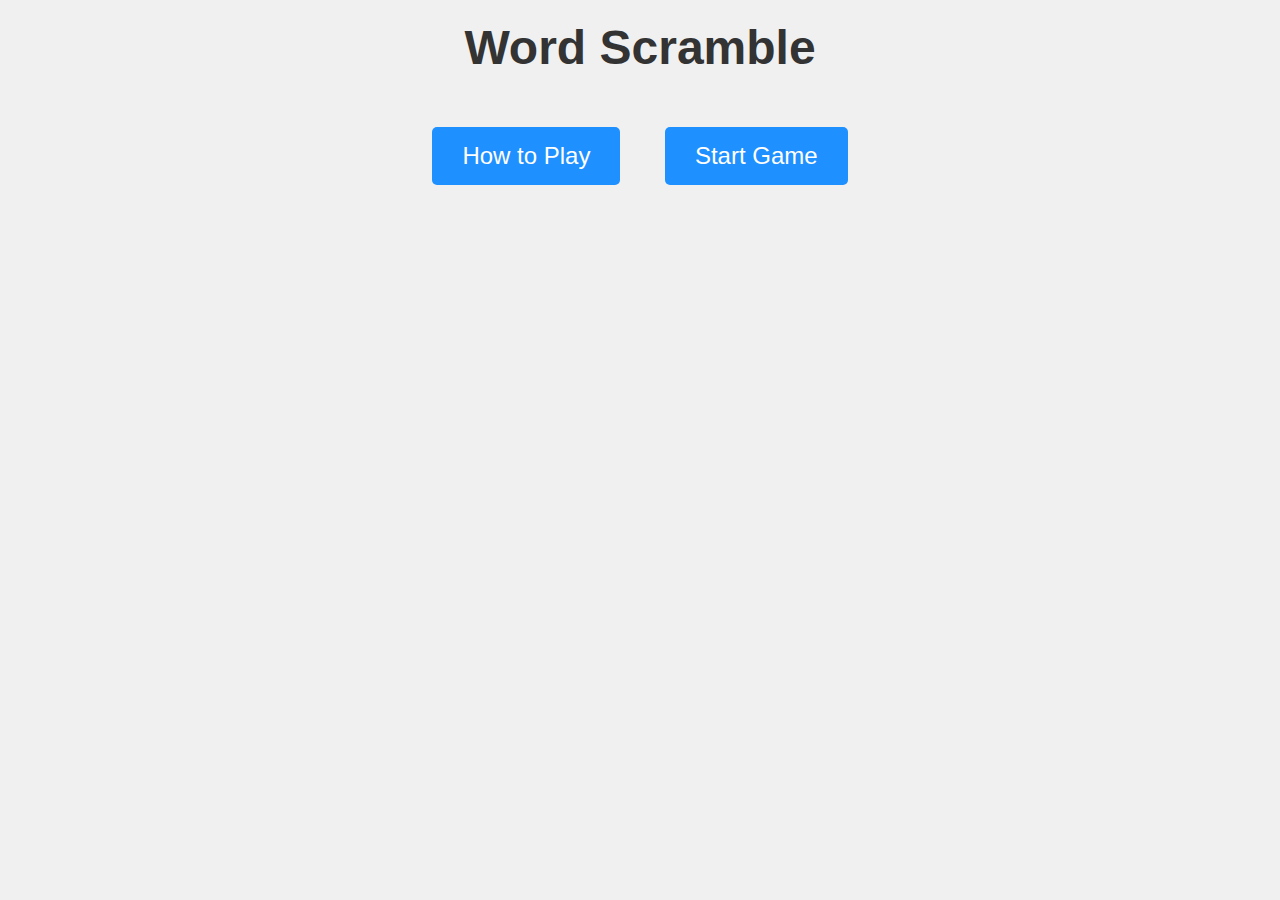
<file: index.html>
<!DOCTYPE html>
<html lang="en">
<head>
    <meta charset="UTF-8">
    <meta name="viewport" content="width=device-width, initial-scale=1.0">
    <title>Word Scramble</title>
    <link rel="stylesheet" href="./style.css">
</head>
<body>
    <h1>Word Scramble</h1>
    <button class="school" onclick="window.location.href='how-to-play.html'">How to Play</button>
    <button class="school" onclick="window.location.href='choose-theme.html'">Start Game</button>
</body>
</html>
</file>
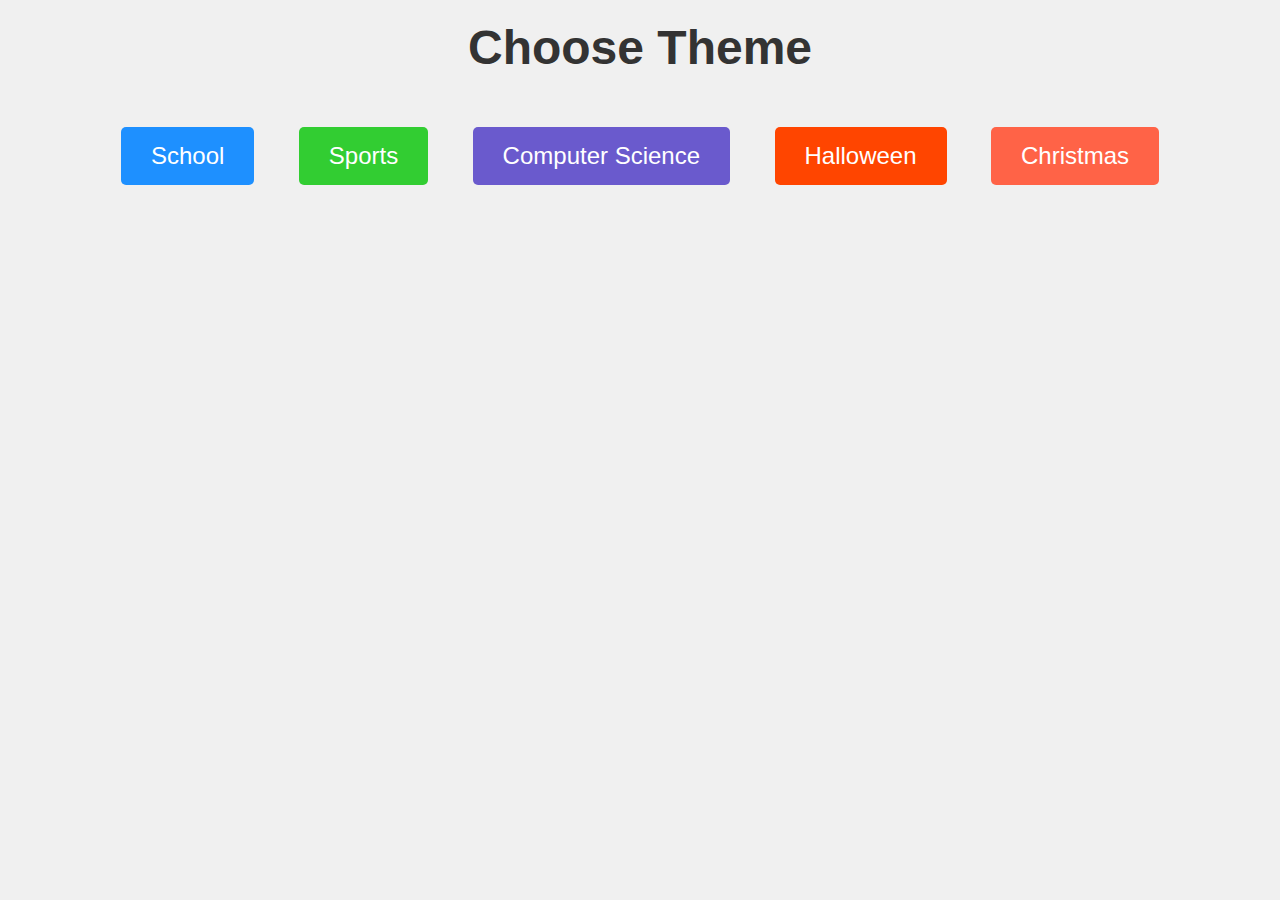
<file: choose-theme.html>
<!DOCTYPE html>
<html lang="en">
<head>
    <meta charset="UTF-8">
    <meta name="viewport" content="width=device-width, initial-scale=1.0">
    <title>Choose Theme</title>
    <link rel="stylesheet" href="./style.css">
</head>
<body>
    <centre><h1>Choose Theme</h1></centre>
    <button class="school" onclick="window.location.href='school.html'">School</button>
    <button class="sports" onclick="window.location.href='sports.html'">Sports</button>
    <button class="computer_science" onclick="window.location.href='computer-science.html'">Computer Science</button>
    <button class="halloween" onclick="window.location.href='halloween.html'">Halloween</button>
    <button class="christmas" onclick="window.location.href='christmas.html'">Christmas</button>
</body>
</html>
</file>
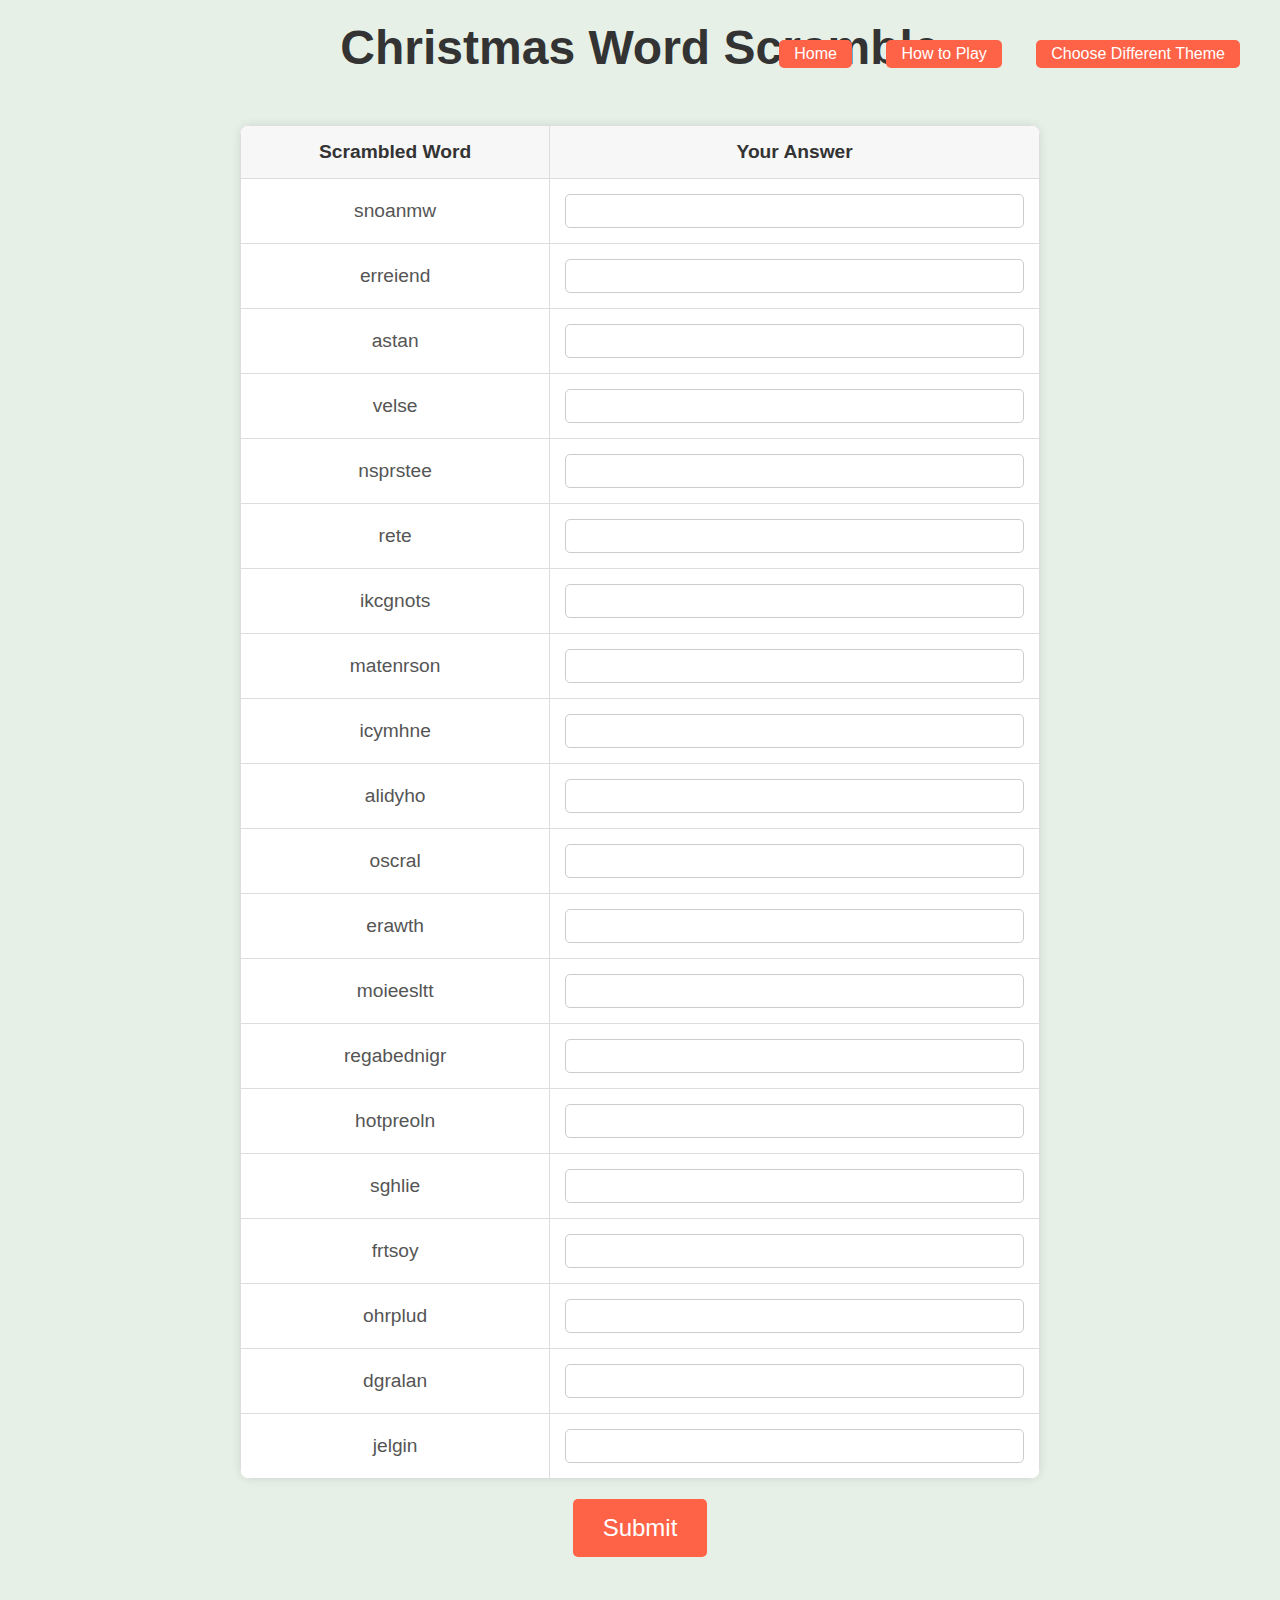
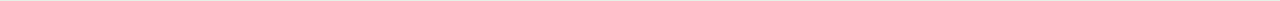
<file: christmas.html>
<!DOCTYPE html>
<html lang="en" class="christmas">
<head>
    <meta charset="UTF-8">
    <meta name="viewport" content="width=device-width, initial-scale=1.0">
    <title>Christmas Word Scramble</title>
    <link rel="stylesheet" href="./style.css">
</head>
<body class="christmas">
    <div class="top-right-buttons">
        <button class="christmas" onclick="window.location.href='index.html'">Home</button>
        <button class="christmas" onclick="window.location.href='how-to-play.html'">How to Play</button>
        <button class="christmas" onclick="window.location.href='choose-theme.html'">Choose Different Theme</button>
    </div>
    <centre><h1>Christmas Word Scramble</h1></centre>
    <div id="game-container">
        <table>
            <tr>
                <th>Scrambled Word</th>
                <th>Your Answer</th>
            </tr>
            <tbody id="words-table"></tbody>
        </table>
        <div id="input-container">
            <button class="christmas" onclick="checkAnswer('christmas')">Submit</button>
        </div>
        <p id="result"></p>
    </div>
    <script src="main.js"></script>
</body>
</html>
</file>
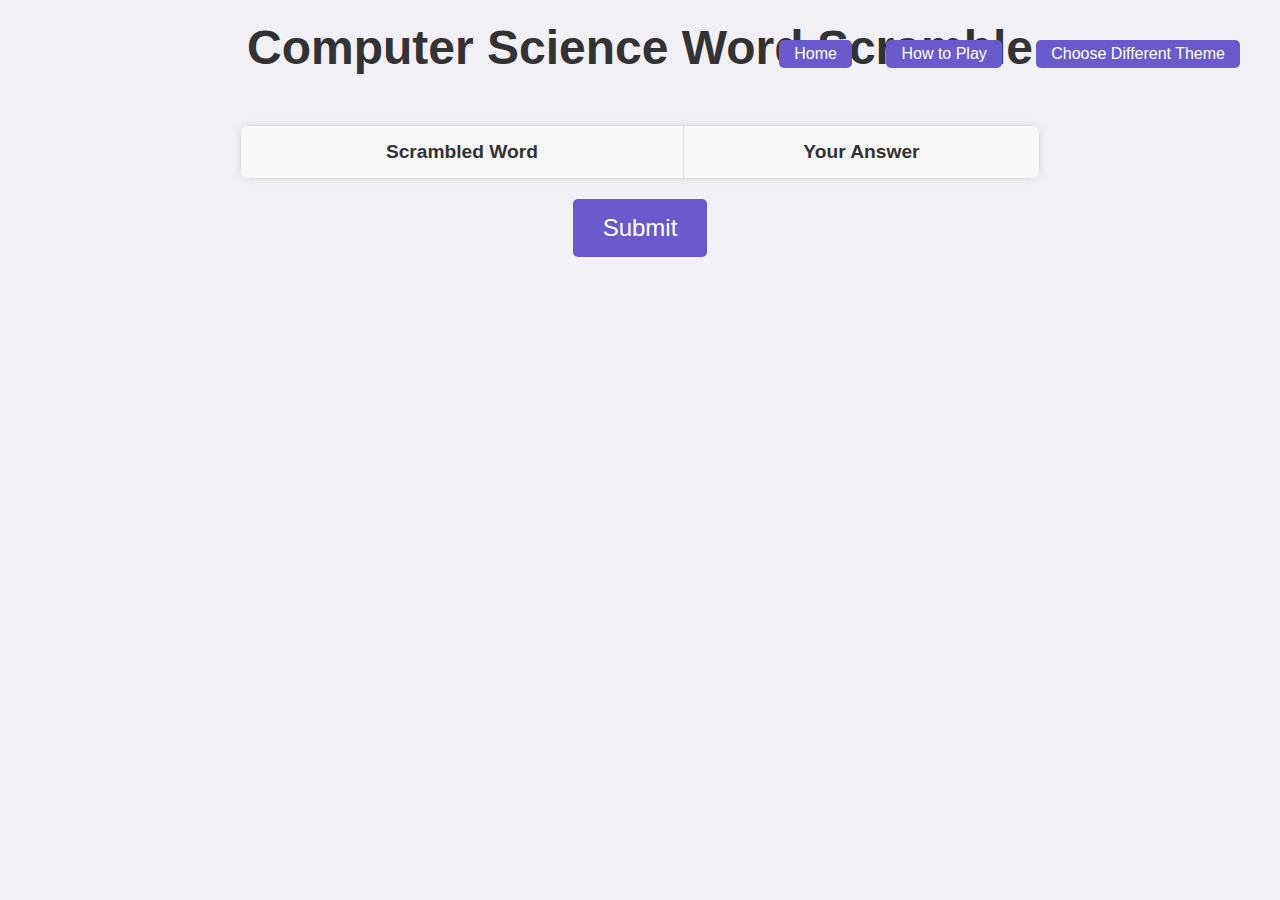
<file: computer-science.html>
<!DOCTYPE html>
<html lang="en" class="computer_science">
<head>
    <meta charset="UTF-8">
    <meta name="viewport" content="width=device-width, initial-scale=1.0">
    <title>Computer Science Word Scramble</title>
    <link rel="stylesheet" href="./style.css">
</head>
<body class="computer_science">
    <div class="top-right-buttons">
        <button class="computer_science" onclick="window.location.href='index.html'">Home</button>
        <button class="computer_science" onclick="window.location.href='how-to-play.html'">How to Play</button>
        <button class="computer_science" onclick="window.location.href='choose-theme.html'">Choose Different Theme</button>
    </div>
    <centre><h1>Computer Science Word Scramble</h1></centre>
    <div id="game-container">
        <table>
            <tr>
                <th>Scrambled Word</th>
                <th>Your Answer</th>
            </tr>
            <tbody id="words-table"></tbody>
        </table>
        <div id="input-container">
            <button class="computer_science" onclick="checkAnswer('computer_science')">Submit</button>
        </div>
        <p id="result"></p>
    </div>
    <script src="main.js"></script>
</body>
</html>
</file>
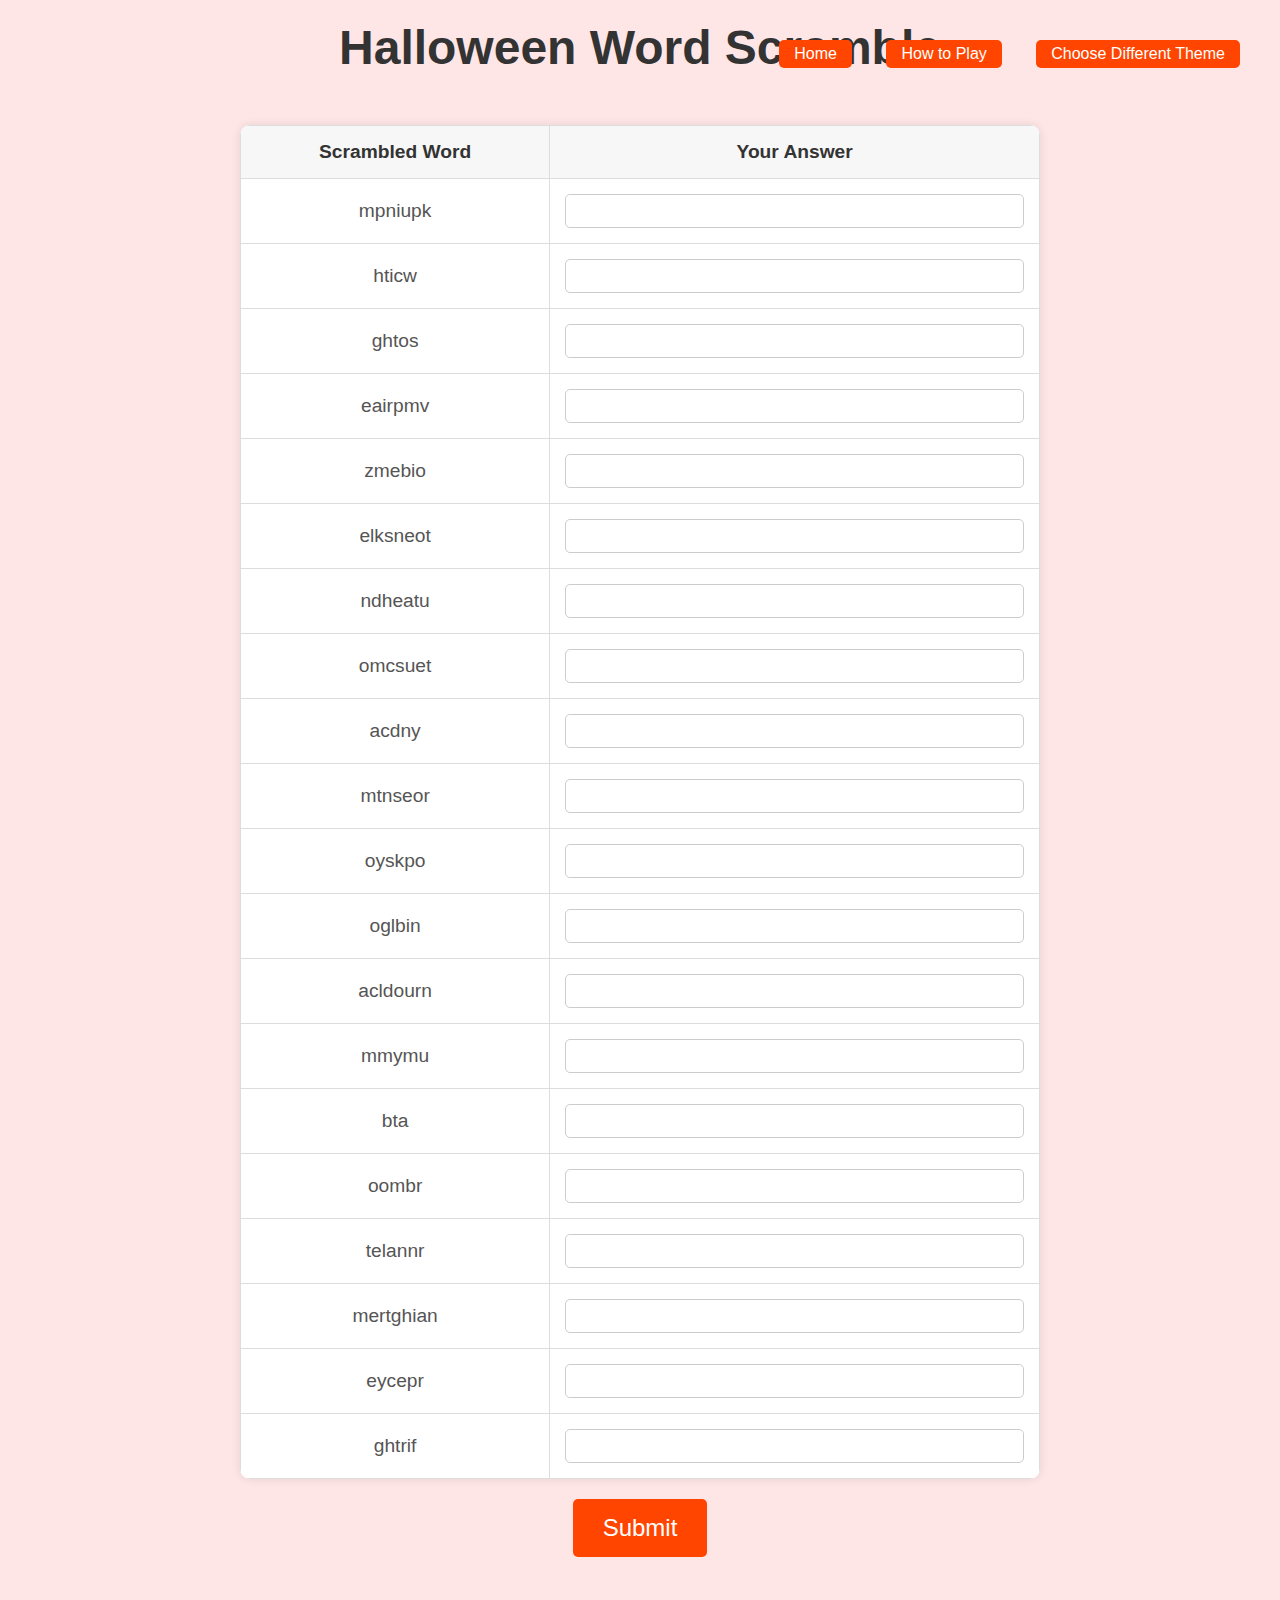
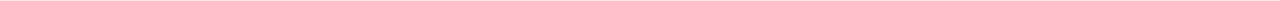
<file: halloween.html>
<!DOCTYPE html>
<html lang="en" class="halloween">
<head>
    <meta charset="UTF-8">
    <meta name="viewport" content="width=device-width, initial-scale=1.0">
    <title>Halloween Word Scramble</title>
    <link rel="stylesheet" href="./style.css">
</head>
<body class="halloween">
    <div class="top-right-buttons">
        <button class="halloween" onclick="window.location.href='index.html'">Home</button>
        <button class="halloween" onclick="window.location.href='how-to-play.html'">How to Play</button>
        <button class="halloween" onclick="window.location.href='choose-theme.html'">Choose Different Theme</button>
    </div>
    <centre><h1>Halloween Word Scramble</h1></centre>
    <div id="game-container">
        <table>
            <tr>
                <th>Scrambled Word</th>
                <th>Your Answer</th>
            </tr>
            <tbody id="words-table"></tbody>
        </table>
        <div id="input-container">
            <button class="halloween" onclick="checkAnswer('halloween')">Submit</button>
        </div>
        <p id="result"></p>
    </div>
    <script src="main.js"></script>
</body>
</html>
</file>
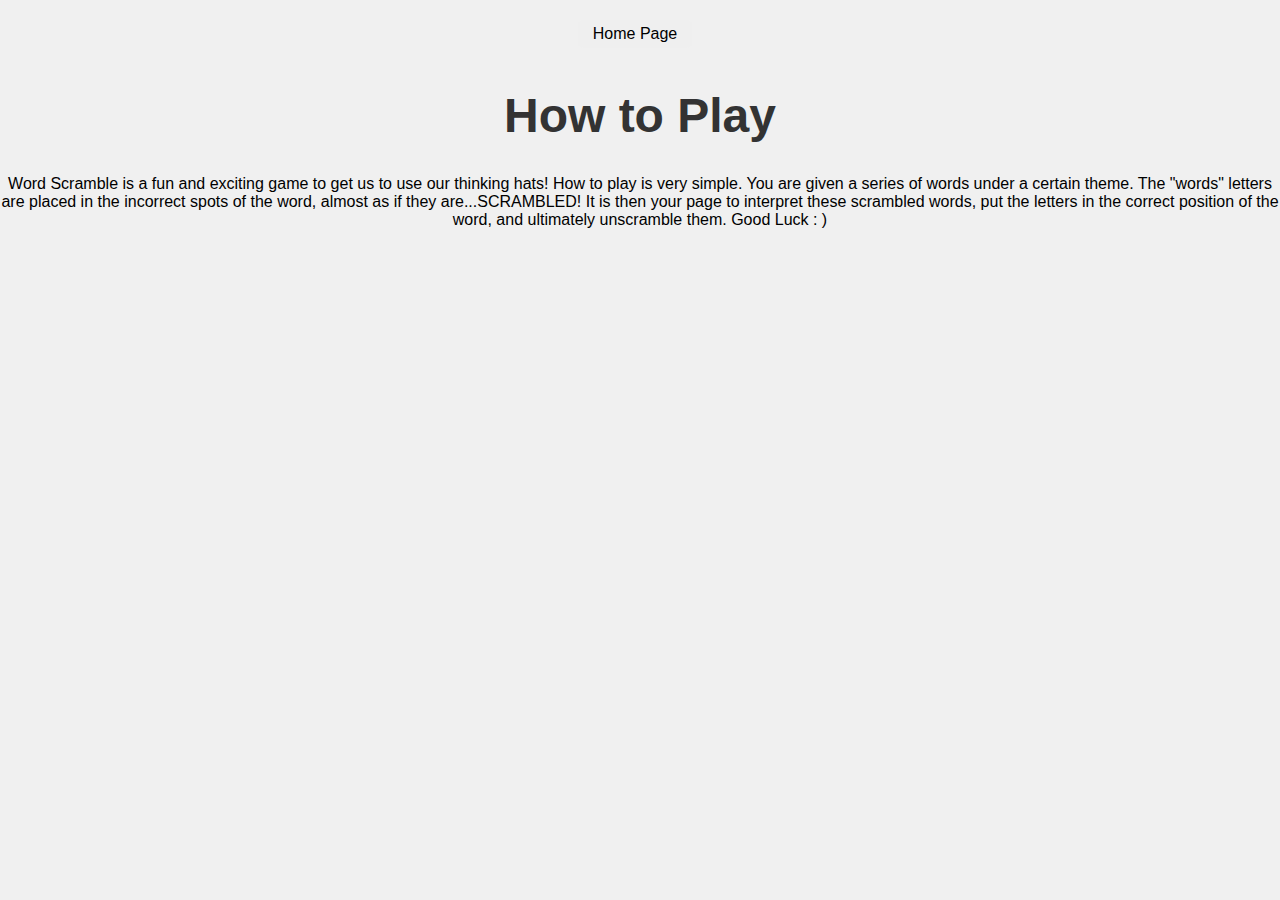
<file: how-to-play.html>
<!DOCTYPE html>
<html lang="en">
<head>
    <meta charset="UTF-8">
    <meta name="viewport" content="width=device-width, initial-scale=1.0">
    <title>How to Play</title>
    <link rel="stylesheet" href="./style.css">
</head>
<body>
    <button class="top-right-button" onclick="window.location.href='index.html'">Home Page</button>
    <centre><h1>How to Play</h1></centre>
    <p>Word Scramble is a fun and exciting game to get us to use our thinking hats! How to play is very simple. You are given a series of words under a certain theme. The "words" letters are placed in the incorrect spots of the word, almost as if they are...SCRAMBLED! It is then your page to interpret these scrambled words, put the letters in the correct position of the word, and ultimately unscramble them. Good Luck : )</p>
</body>
</html>
</file>
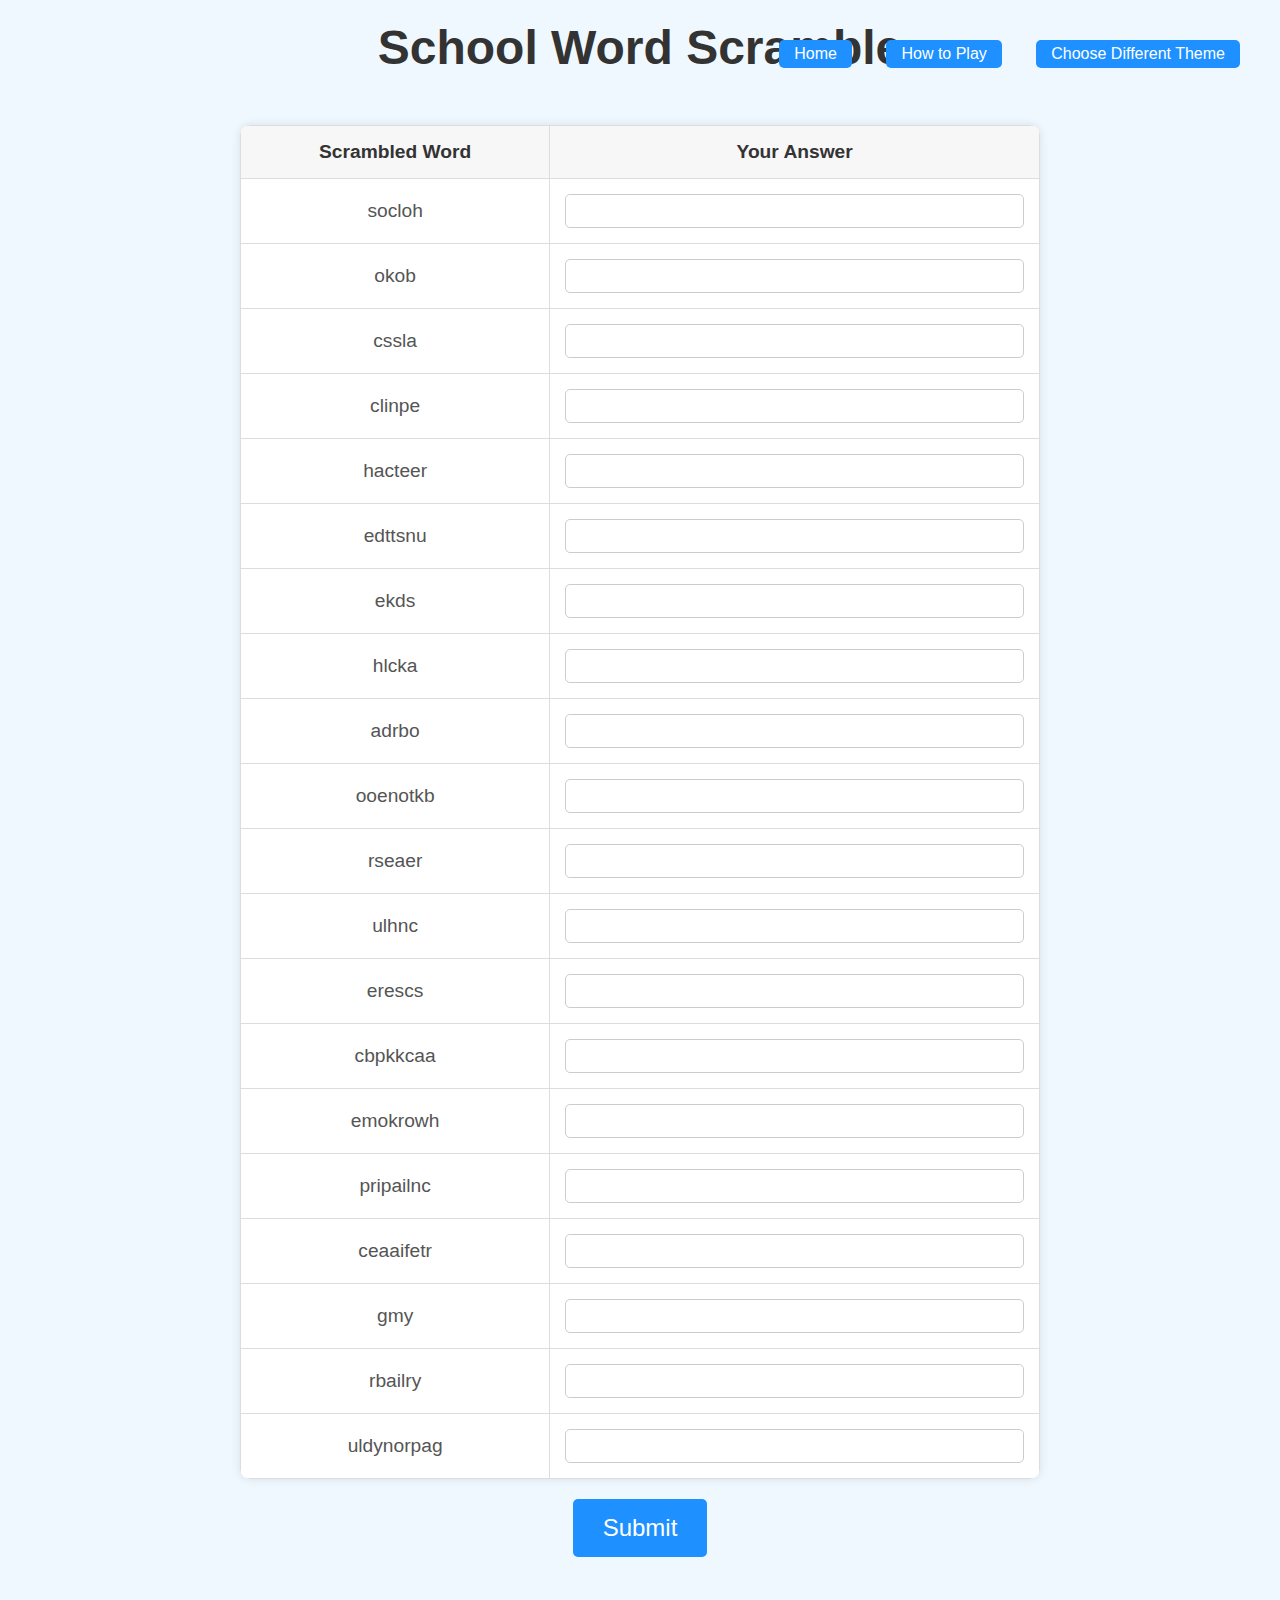
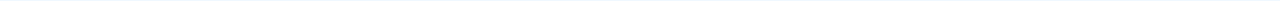
<file: school.html>
<!DOCTYPE html>
<html lang="en" class="school">
<head>
    <meta charset="UTF-8">
    <meta name="viewport" content="width=device-width, initial-scale=1.0">
    <title>School Word Scramble</title>
    <link rel="stylesheet" href="./style.css">
</head>
<body class="school">
    <div class="top-right-buttons">
        <button class="school" onclick="window.location.href='index.html'">Home</button>
        <button class="school" onclick="window.location.href='how-to-play.html'">How to Play</button>
        <button class="school" onclick="window.location.href='choose-theme.html'">Choose Different Theme</button>
    </div>
    <centre><h1>School Word Scramble</h1></centre>
    <div id="game-container">
        <table>
            <tr>
                <th>Scrambled Word</th>
                <th>Your Answer</th>
            </tr>
            <tbody id="words-table"></tbody>
        </table>
        <div id="input-container">
            <button class="school" onclick="checkAnswer('school')">Submit</button>
        </div>
        <p id="result"></p>
    </div>
    <script src="main.js"></script>
</body>
</html>
</file>
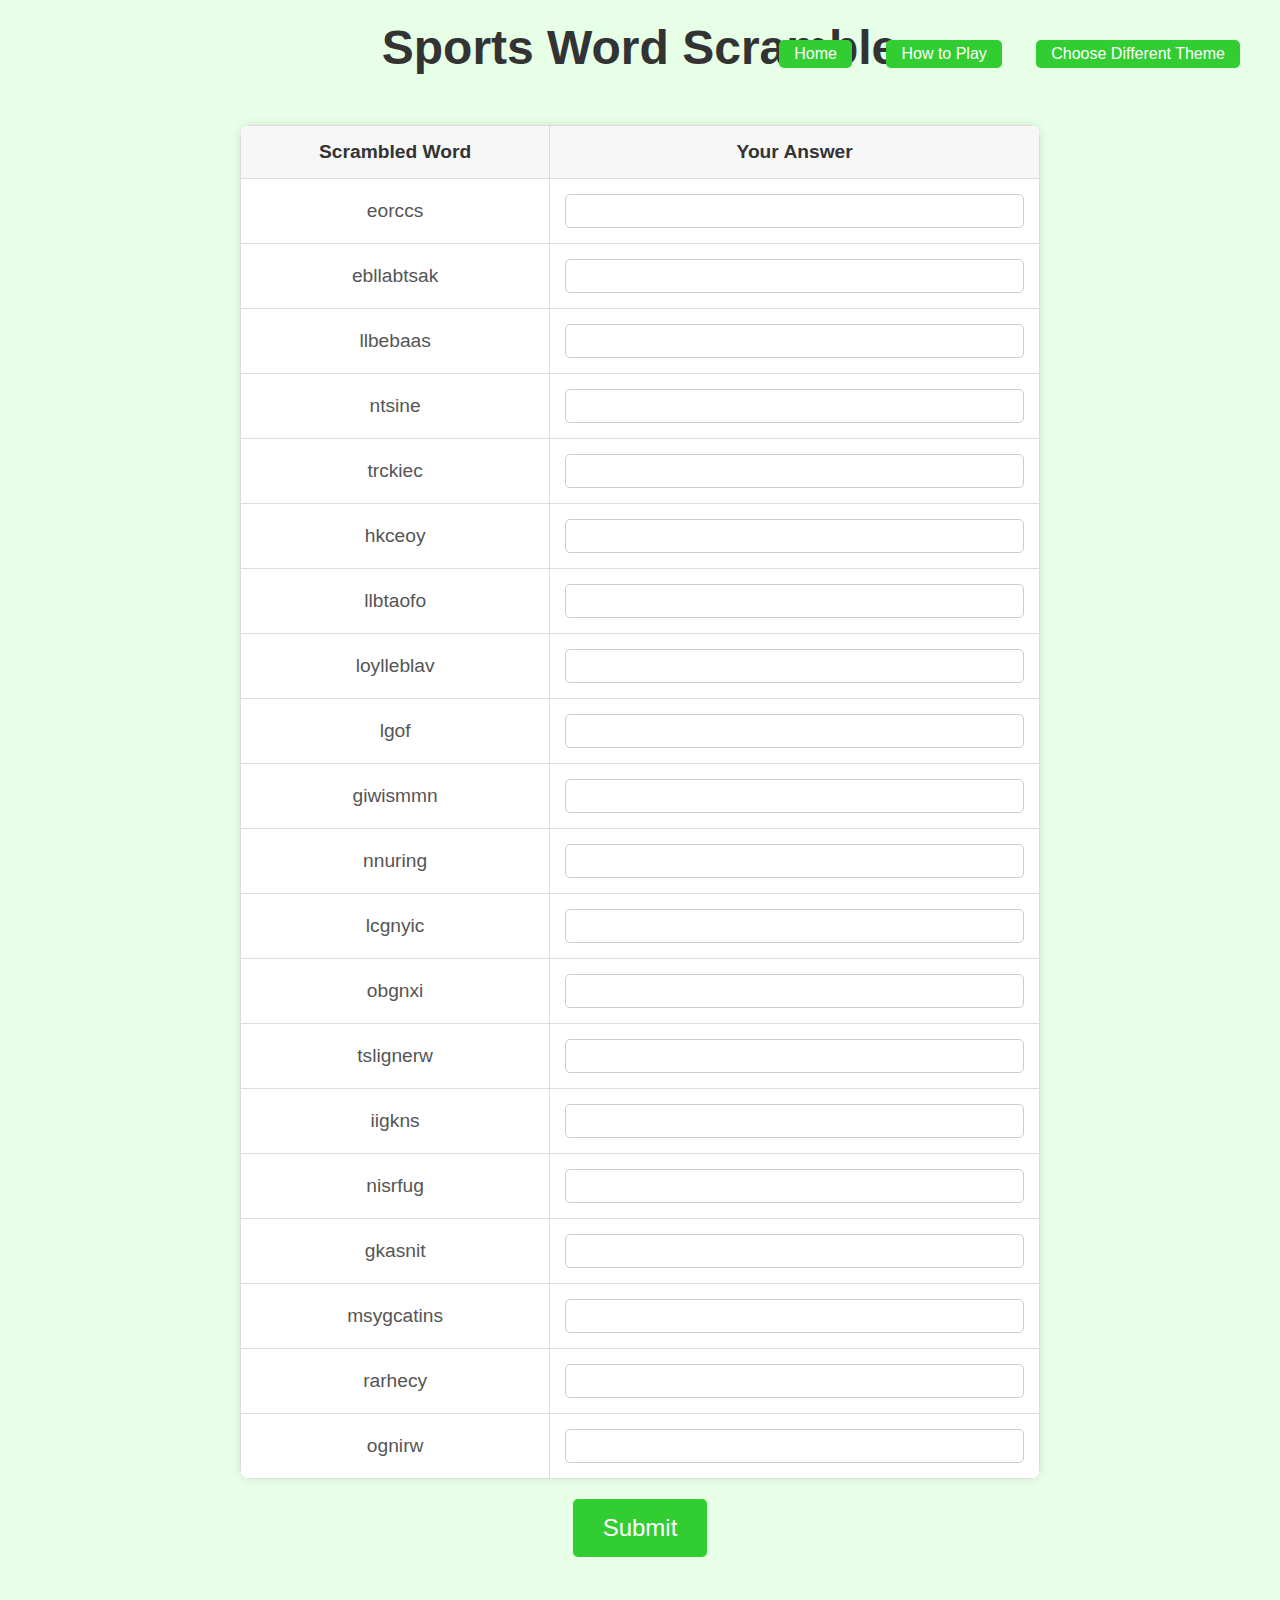
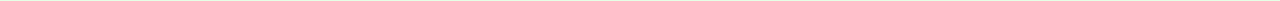
<file: sports.html>
<!DOCTYPE html>
<html lang="en" class="sports">
<head>
    <meta charset="UTF-8">
    <meta name="viewport" content="width=device-width, initial-scale=1.0">
    <title>Sports Word Scramble</title>
    <link rel="stylesheet" href="./style.css">
</head>
<body class="sports">
    <div class="top-right-buttons">
        <button class="sports" onclick="window.location.href='index.html'">Home</button>
        <button class="sports" onclick="window.location.href='how-to-play.html'">How to Play</button>
        <button class="sports" onclick="window.location.href='choose-theme.html'">Choose Different Theme</button>
    </div>
    <centre><h1>Sports Word Scramble</h1></centre>
    <div id="game-container">
        <table>
            <tr>
                <th>Scrambled Word</th>
                <th>Your Answer</th>
            </tr>
            <tbody id="words-table"></tbody>
        </table>
        <div id="input-container">
            <button class="sports" onclick="checkAnswer('sports')">Submit</button>
        </div>
        <p id="result"></p>
    </div>
    <script src="main.js"></script>
</body>
</html>
</file>
<file: style.css>
body {
    font-family: 'Arial', sans-serif;
    text-align: center;
    background-color: #f0f0f0;
    margin: 0;
    padding: 0;
}

h1 {
    font-size: 3em;
    color: #333;
    margin-top: 20px;
}

button {
    font-size: 1.5em;
    padding: 15px 30px;
    margin: 20px;
    cursor: pointer;
    border: none;
    border-radius: 5px;
    transition: background-color 0.3s ease;
}

button:hover {
    background-color: #ddd;
}

.top-right-buttons {
    position: absolute;
    top: 20px;
    right: 20px;
}

.top-right-button, 
.top-right-buttons button {
    font-size: 1em;
    padding: 5px 15px;
    margin-left: 10px;
    cursor: pointer;
    border: none;
    border-radius: 5px;
    transition: background-color 0.3s ease;
}

.top-right-button:hover, 
.top-right-buttons button:hover {
    background-color: #ddd;
}

#game-container {
    margin-top: 50px;
}

table {
    margin: 0 auto;
    border-collapse: collapse;
    width: 80%;
    max-width: 800px;
    background-color: #fff;
    box-shadow: 0 0 10px rgba(0, 0, 0, 0.1);
    border-radius: 10px;
    overflow: hidden;
}

th, td {
    border: 1px solid #ddd;
    padding: 15px;
    font-size: 1.2em;
}

th {
    background-color: #f7f7f7;
    color: #333;
}

td {
    color: #555;
}

input[type="text"] {
    font-size: 1em;
    padding: 5px;
    width: 100%;
    box-sizing: border-box;
    border: 1px solid #ccc;
    border-radius: 5px;
}

#result {
    margin-top: 20px;
    font-size: 1.5em;
    color: #333;
}

body.school {
    background-color: #f0f8ff;
}

body.sports {
    background-color: #e6ffe6;
}

body.computer_science {
    background-color: #f0f0f5;
}

body.halloween {
    background-color: #ffe6e6;
}

body.christmas {
    background-color: #e6f0e6;
}

button.school, .top-right-button.school, .top-right-buttons button.school {
    background-color: #1e90ff;
    color: white;
}

button.sports, .top-right-button.sports, .top-right-buttons button.sports {
    background-color: #32cd32;
    color: white;
}

button.computer_science, .top-right-button.computer_science, .top-right-buttons button.computer_science {
    background-color: #6a5acd;
    color: white;
}

button.halloween, .top-right-button.halloween, .top-right-buttons button.halloween {
    background-color: #ff4500;
    color: white;
}

button.christmas, .top-right-button.christmas, .top-right-buttons button.christmas {
    background-color: #ff6347;
    color: white;
}
</file>
